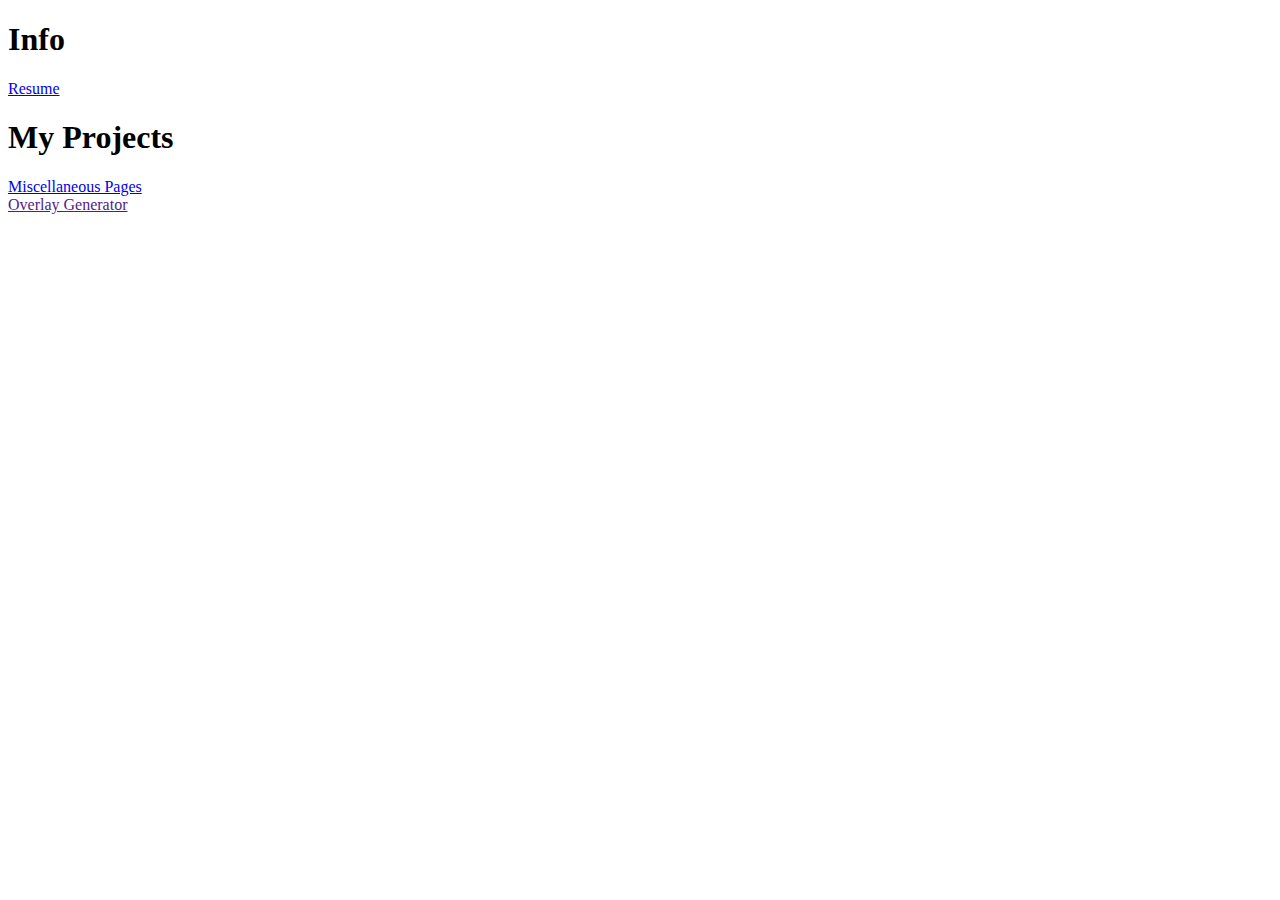
<file: docs/index.html>
<!DOCTYPE html>
<html>
<body>



    <h1>Info</h1>
    <a href="../Resources/resume.pdf">Resume</a>

    <h1>My Projects</h1>

    <a href="https://bhattarai333.github.io/Websites/">Miscellaneous Pages<a><br>
    <a href="">Overlay Generator<a>
</body>
</html>
</file>
